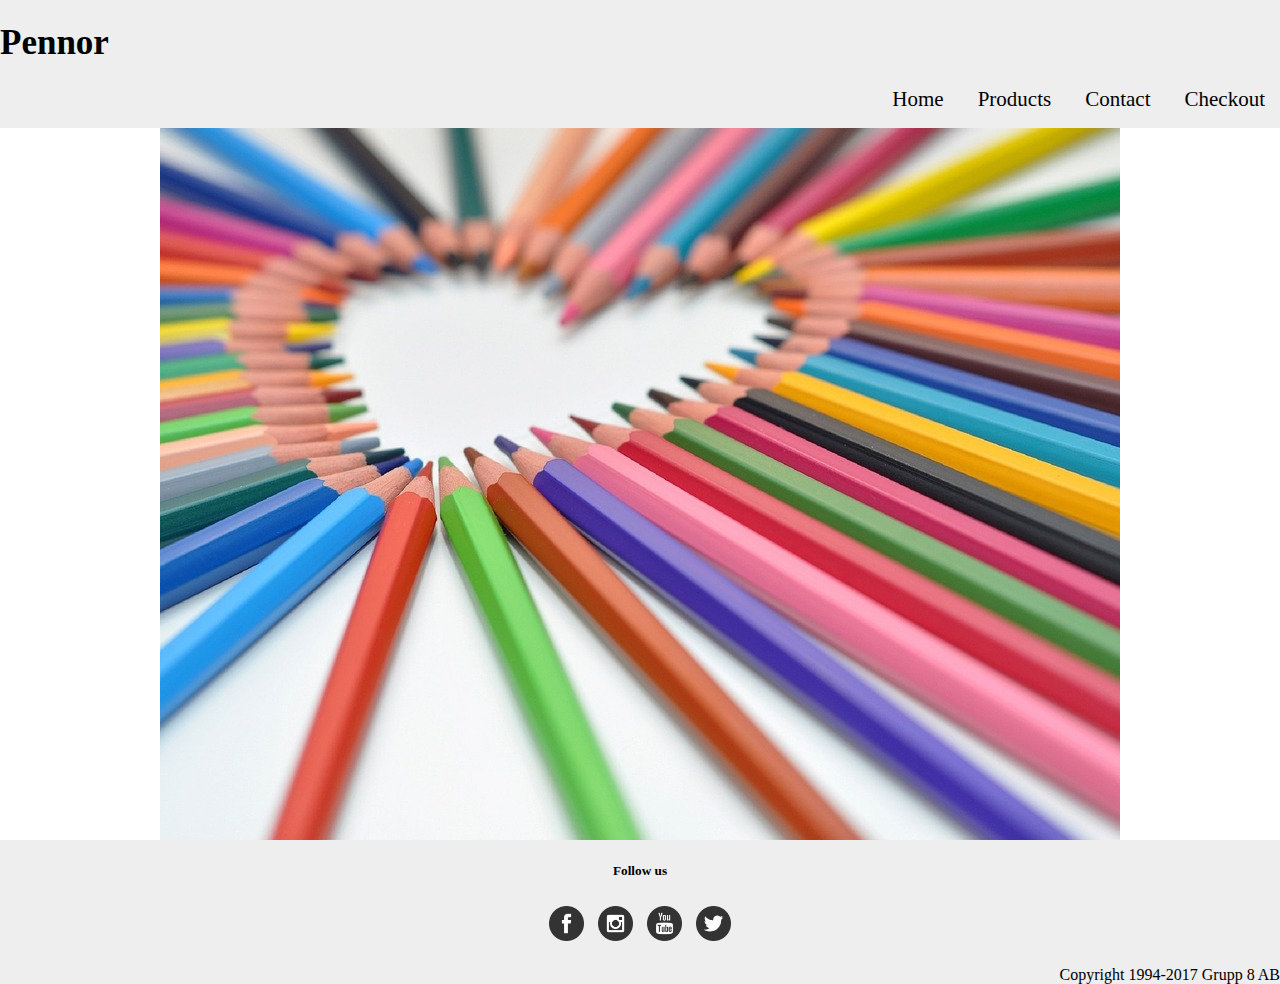
<file: Mandatory-Calle/index.html>
<!DOCTYPE html>
<html lang="en">
<head>
    <meta charset="UTF-8">
    <title>Title</title>
    <link rel="stylesheet" type="text/css" href="style.css">
</head>
<body>
		
		<header>
			<h1>Pennor</h1>
				<section class="menu">
				<a class="navi" href="">Home</a>
				<a class="navi" href="">Products</a>
				<a class="navi" href="">Contact</a>
				<a class="navi" href="">Checkout</a>
				</section>
	
		</header>
<main class="main" >
<img src="images/bilder2.jpg">
	
	</main>

	<section>
		<footer>

			<h5>Follow us</h5>


			<a class="social" href="http://www.facebook.com"><img src="images/facebook.png"></a>
			<a class="social" href="http://www.instagram.se"><img src="images/instagram.png"></a>
			<a class="social" href=""><img src="images/youtube.png"></a>
			<a class="social" href=""><img src="images/twitter.png"></a>

			<p id="copy">Copyright 1994-2017 Grupp 8 AB</p>
		</footer>
	</section>

</body>
</html>
</file>
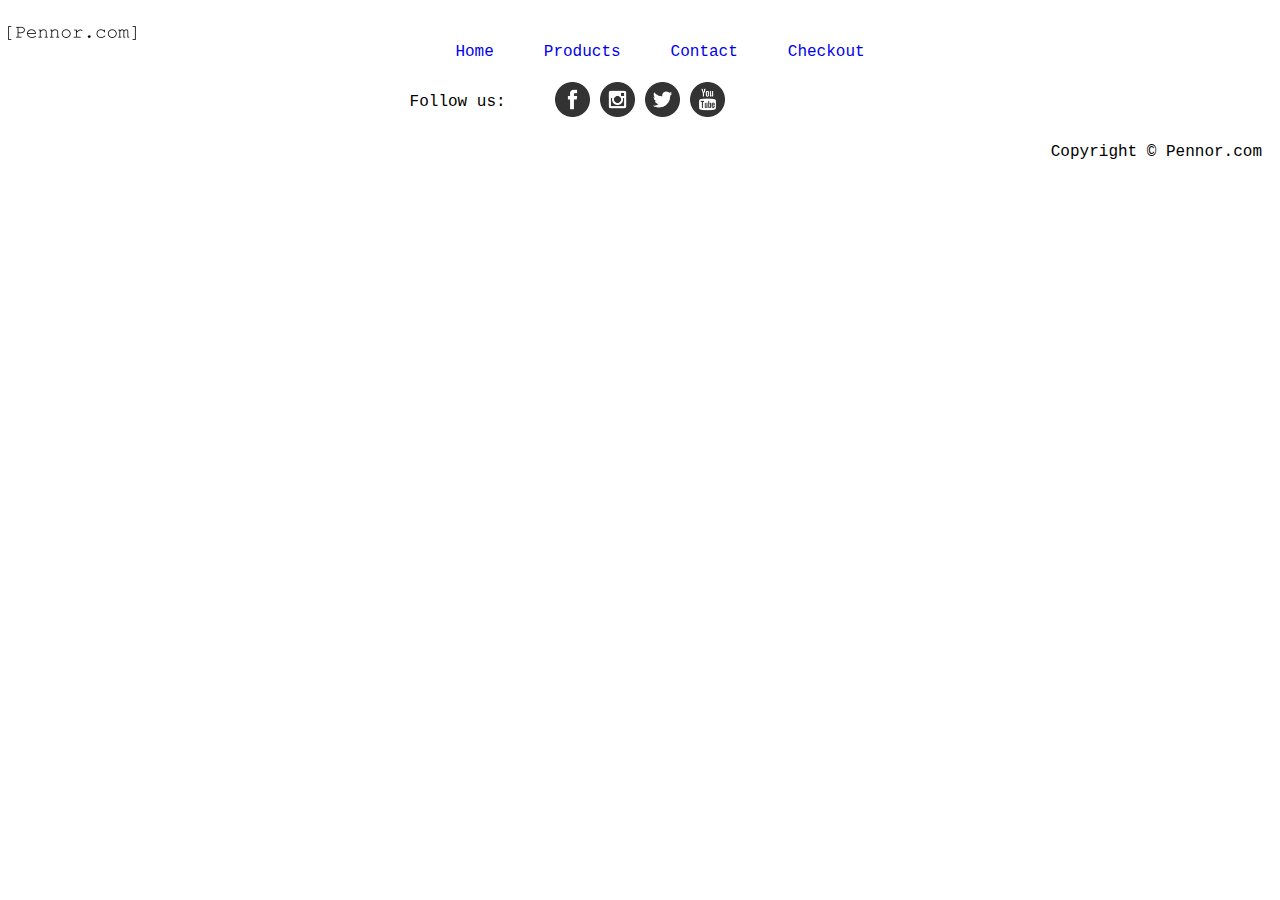
<file: home.html>
<!DOCTYPE html>
<html>
<head>
  <meta charset="utf-8">
  <link rel="stylesheet" type="text/css" href="style.css">
  <title>Pennor</title>
</head>

<body>
  <header>
    <div class="logo">
    <img src="images/Logo_mini.png" alt="Logo" title="Pennor.com">
    </div>
    <ul>
      <li><a href="#">Home</a></li>
      <li><a href="#">Products</a></li>
      <li><a href="#">Contact</a></li>
      <li><a href="#">Checkout</a></li>
    </ul>
  </header>


  <footer>

    <p class="followUs">Follow us:</p>
    <div class="socialMedia">
      <a href="#"><img src="images/facebook.png" alt="facebook" title="Facebook"></a>
      <a href="#"><img src="images/instagram.png" alt="instagram" title="Instagram"></a>
      <a href="#"><img src="images/twitter.png" alt="twitter" title="Twitter"></a>
      <a href="#"><img src="images/youtube.png" alt="youtube" title="YouTube"></a>
  </div>
  <p>Copyright &#169; Pennor.com</p>
  </footer>
</body>

</html>
</file>
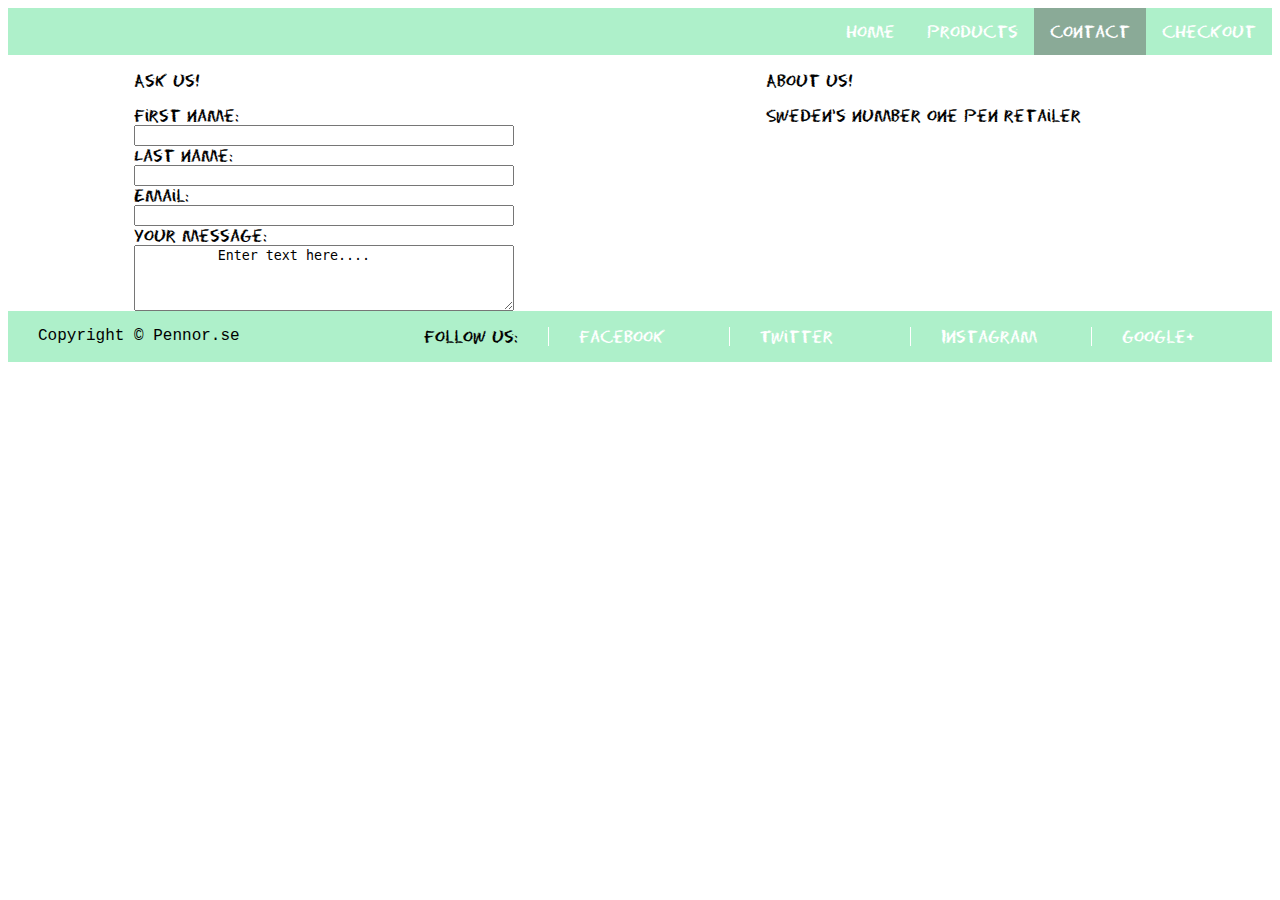
<file: Linns sida/contact.html>
<!DOCTYPE html>
<html>
  <head>
    <meta charset="utf-8">
    <title>Pennor.se</title>
    <link rel="styleSheet" type="text/css" href="style.css">
  </head>
  <body>
    <header>
      <nav>
        <ul class="navigationMenu">
          <li><a href="home.html">Home</a></li>
          <li><a href="products.html">Products</a></li>
          <li class="youAreHere"><a href="#">Contact</a></li>
          <li><a href="checkout.html">Checkout</a></li>
        </ul>
      </nav>
    </header>

    <div class="content">
      <form class="askUs">
        <p>Ask us!</p>
        First name:<input type="text" name="firstname">
        Last name:<input type="text" name="lastname">
        Email:<input type="text" name="email">
        Your message:<textarea rows="4" cols="50" name="comment">
          Enter text here....</textarea>
      </form>
      <div class="aboutUs">
        <p>About us!</p>
        <p>Sweden's number one pen retailer</p>
      </div>
    </div>


    <footer class="baseFooter">
      <p class="copyright">Copyright &#169; Pennor.se</p>
      <div class="followUs">
        <p class="leftFollow">Follow us:</p>
        <a href="#">Facebook</a>
        <a href="#">Twitter</a>
        <a href="#">Instagram</a>
        <a href="#">Google+</a>
      </div>
    </footer>
  </body>
</html>
</file>
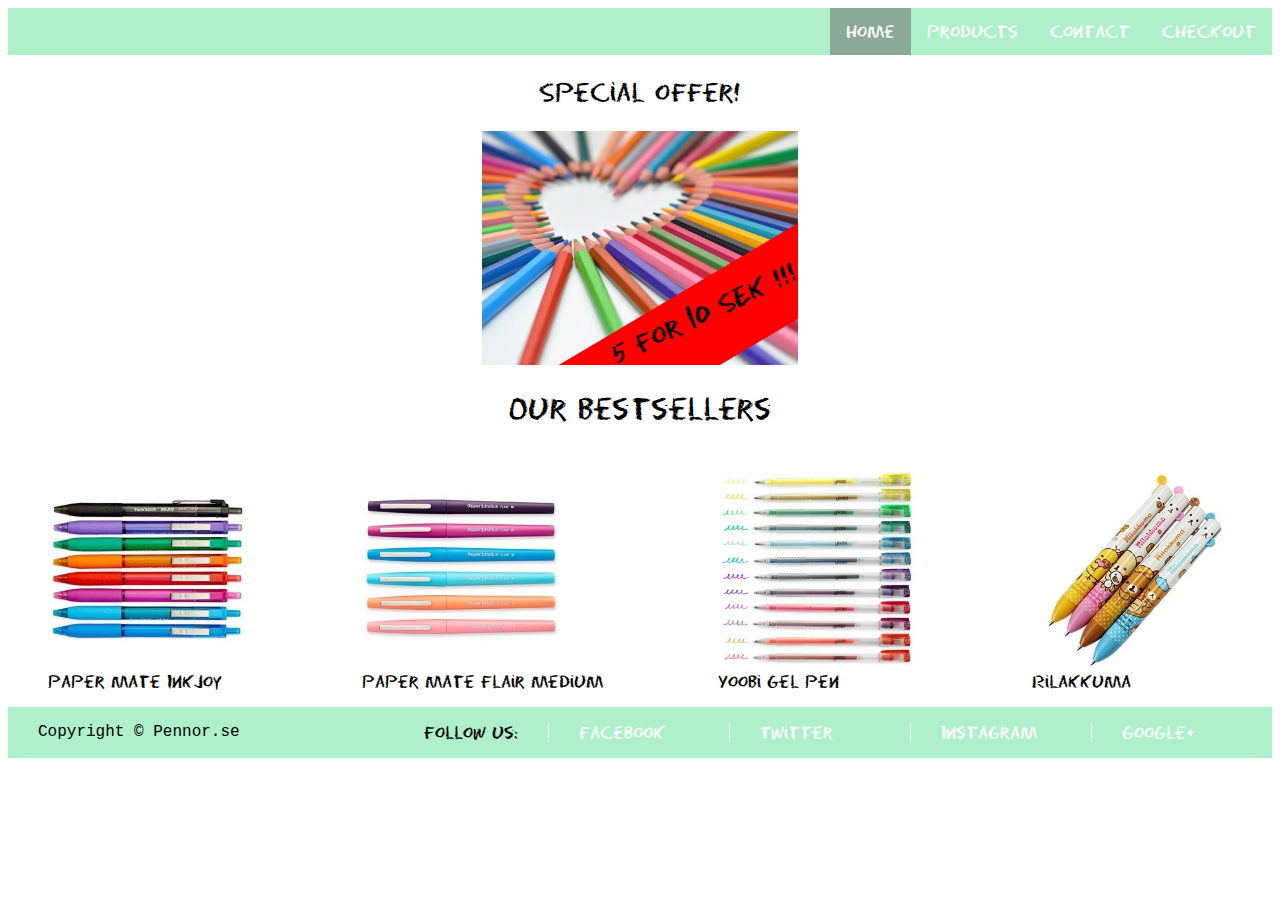
<file: Linns sida/home.html>
<!DOCTYPE html>
<html>
  <head>
    <meta charset="utf-8">
    <title>Pennor.se</title>
    <link rel="styleSheet" type="text/css" href="style.css">
  </head>
  <body>
    <header>
      <nav>
        <ul class="navigationMenu">
          <li class="youAreHere"><a href="#">Home</a></li>
          <li><a href="products.html">Products</a></li>
          <li><a href="contact.html">Contact</a></li>
          <li><a href="checkout.html">Checkout</a></li>
        </ul>
      </nav>
    </header>

    <div class="specialOffer">
      <p id="offer">Special offer!</p>
      <img id="offer" src="images/bilder2.jpg" alt="Special Offer" height="25%" width="25%">
    </div>

    <div>
      <p id="bestSellerText">Our bestsellers</p>
      <div class="bestSellers">
        <a href="products.html#inkJoy">
          <figure>
            <img class="thumbnail" src="images/exOne_thumb.jpg" alt="Best seller 1" title="InkJoy 300RT">
            <figcaption>Paper Mate InkJoy</figcaption>
          </figure>
        </a>
        <a href="#">
          <figure>
            <img class="thumbnail" src="images/exTwo_thumb.jpg" alt="Best seller 2" title="Flair Medium">
            <figcaption>Paper Mate Flair Medium</figcaption>
          </figure>
        </a>
        <a href="#">
          <figure>
            <img class="thumbnail" src="images/exThree_thumb.jpg" alt="Best seller 3" title="Yoobi Gel">
            <figcaption>Yoobi Gel Pen</figcaption>
          </figure>
        </a>
        <a href="#">
          <figure>
            <img class="thumbnail" src="images/exFour_thumb.jpg" alt="Best seller 4" title="Rilakkuma">
            <figcaption>Rilakkuma</figcaption>
          </figure>
        </a>
      </div>
    </div>

    <footer class="baseFooter">
      <p class="copyright">Copyright &#169; Pennor.se</p>
      <div class="followUs">
        <p class="leftFollow">Follow us:</p>
        <a href="#">Facebook</a>
        <a href="#">Twitter</a>
        <a href="#">Instagram</a>
        <a href="#">Google+</a>
      </div>
    </footer>
  </body>


</html>
</file>
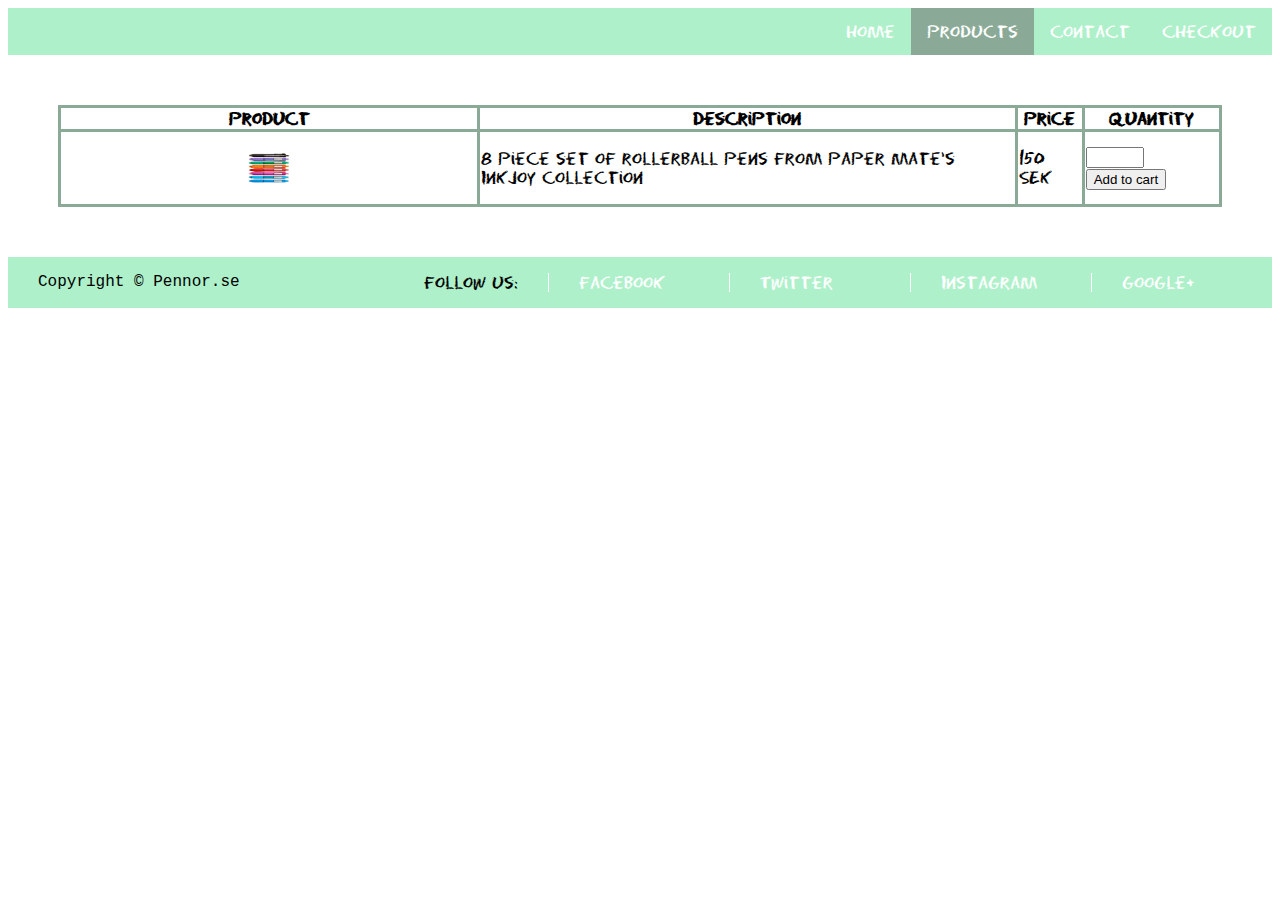
<file: Linns sida/products.html>
<!DOCTYPE html>
<html>
  <head>
    <meta charset="utf-8">
    <title>Pennor.se</title>
    <link rel="styleSheet" type="text/css" href="style.css">
  </head>
  <body>
    <header>
      <nav>
        <ul class="navigationMenu">
          <li><a href="home.html">Home</a></li>
          <li class="youAreHere"><a href="#">Products</a></li>
          <li><a href="contact.html">Contact</a></li>
          <li><a href="checkout.html">Checkout</a></li>
        </ul>
      </nav>
    </header>
    <table class="productTable">
      <tr>
        <th>Product</th>
        <th>Description</th>
        <th>Price</th>
        <th>Quantity</th>
      </tr>
      <tr id="inkJoy">
        <td><img src="images/exOne.jpg" alt="InkJoy Set" width="10%" height="10%"></td>
        <td><p>8 piece set of rollerball pens from Paper Mate's InkJoy collection</p></td>
        <td>150 SEK</td>
        <td>
          <form>
            <input type="number" name="quantity" min="1" style="width: 50px;">
            <input type="submit" value="Add to cart">
          </form>
        </td>
      </tr>
    </table>

    <footer class="baseFooter">
      <p class="copyright">Copyright &#169; Pennor.se</p>
      <div class="followUs">
        <p class="leftFollow">Follow us:</p>
        <a href="#">Facebook</a>
        <a href="#">Twitter</a>
        <a href="#">Instagram</a>
        <a href="#">Google+</a>
      </div>
    </footer>

  </body>

</html>
</file>
<file: Mandatory-Calle/style.css>
body
{
	background-color: rgb(238,238,238);
	margin: auto;
}
header h1
{
	font-family: verdana;
	font-size: 35px;
}


header 
{
	
	height: 105px;
	background-color: rgb(238,238,238);
	margin-top: 0px;
}

header a
{
	list-style-type: none;
	margin:3px;
	font-size: 21px;
}


.menu
{
	
	text-align: right;
}


.navi
{

	text-decoration: none;
	color: black;
	margin: 5px;
	padding-bottom: 16px;
	padding-right: 10px;;
	padding-left: 10px;
	margin-top: 15px;
}

.navi:hover
{
	background-color: rgb(243,243,243);

}
.main
{
	display: flex;
	justify-content: center;
	background-color: white;
	
	background-repeat: no-repeat;

	
}



footer
{
	text-align: center;
	height: 60px;
	background-color:rgb(238,238,238);
}
.social
{
	
}

footer img
{
	margin: 5px;
	height:  35px;
}
footer img:hover
{
	background-color: silver;
	padding: 5px 5px 5px 5px;

}

footer p
{
	text-align: right;
}

div span
{
	display: inline-flex;
}
</file>
<file: style.css>
body{
  font-family: Courier New;
}
header > ul{
  list-style: none;
  display: flex;
  flex-direction: row;
  justify-content: center;

}
header > ul > li > a{
  text-decoration: none;
<<<<<<< HEAD
  color: #000000;  
}

header > ul > li
{
  margin-right: 25px;
  margin-left: 25px;
=======
  color: #000000;
  display: flex;
  justify-content: space-around;
>>>>>>> 1a9510320e81539e90281e31adafed32d3ca8e16
}
.logo{
  position: relative;
  top: 18.1px;
  }
.socialMedia{
display: flex;
flex-direction: row;
justify-content:center;
}
.socialMedia > a > img{
  height: 35px;
  margin: 5px;

}
.followUs{
  display: flex;
  justify-content: center;
  position: absolute;
  left: 32%;
}
footer > p{
  text-align: right;
  margin-right: 10px;
}
.biglogo
{
  display: flex;
  justify-content: center;

}
</file>
<file: Linns sida/style.css>
@font-face {
  font-family: EraserRegular;
  src: url(EraserRegular.ttf);
}
body {
  font-family: EraserRegular;
}
.navigationMenu{
  list-style-type: none;
  margin: 0;
  padding: 0;
  overflow: hidden;
  background-color: #AEF0CA;
  display: flex;
  justify-content: flex-end;
}
.navigationMenu > li{
  display: flex;
  justify-content: flex-end;
}

.navigationMenu > li > a{
  display: block;
  color: #ffffff;
  text-align: center;
  padding: 14px 16px;
  text-decoration: none;
}
.navigationMenu > li > a:hover:not(.youAreHere){
  background-color: #c6f4d9
}
.youAreHere{
  background-color: #8aaa97;
}

.specialOffer{
  display: flex;
  justify-content: center;
  flex-direction: column;
  align-items: center;
}
#offer{
  font-size: 24px
}
.bestSellers{
  position: relative;
}
figcaption{
  color: #000000;
}
#bestSellerText{
  font-size: 28px;
  display: flex;
  justify-content: center;
}
.bestSellers{
  display: flex;
  justify-content: center;
  justify-content: space-between;
}
.bestSellers > a{
  text-decoration: none;
}
table{
  border-collapse: collapse;
}
th, td{
  border: 3px solid #8aaa97;
  border-collapse: collapse;
}
td img{
  display: block;
  margin-left: auto;
  margin-right: auto;
}
.productTable{
  margin: 50px;
  display: flex;
  justify-content: center;
}
.content{
  width: 100%;
  display: flex;
  justify-content: space-around;
  flex-direction: row;
}
.askUs{
  width: 30%;
  display: block;
  display: flex;
  flex-direction: column;
}
.aboutUs{
  width: 30%;
}

.baseFooter{
  list-style-type: none;
  background-color: #AEF0CA;
  display: flex;
  justify-content: space-between;
}
.followUs {
  display: flex;
  justify-content: space-around;
}
.leftFollow {
  padding-right: 30px;
}
.followUs > a {
  color: #ffffff;
  text-decoration: none;
  border-left: 1px solid white;
  width: 150px;
  margin: auto;
  padding-left: 30px;
}
.followUs > a:hover{
  color:#c6f4d9;
}
.copyright{
  padding-left: 30px;
  font-family: Courier New;
}
</file>
